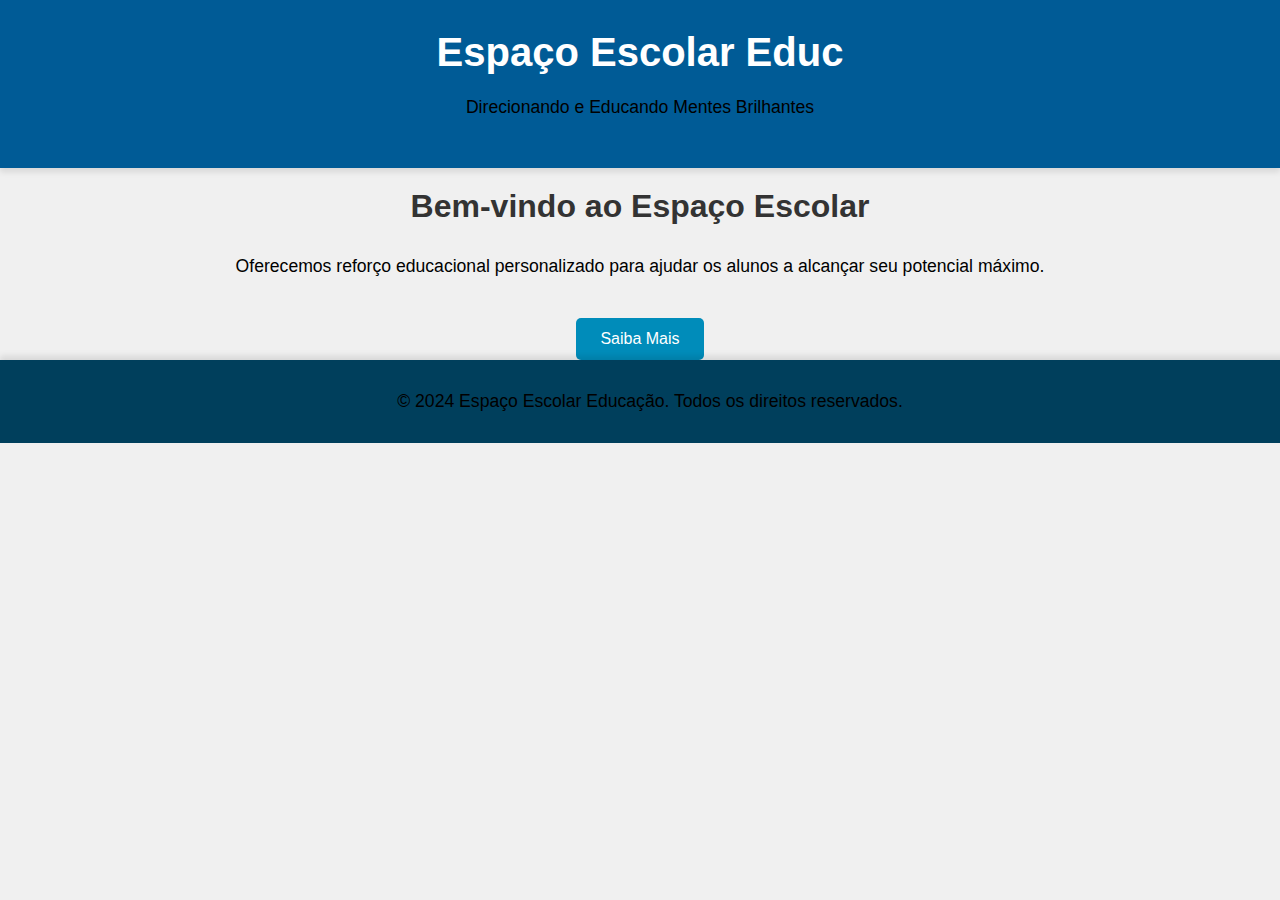
<file: index.html>
<!DOCTYPE html>
<html lang="pt-BR">
<head>
    <meta charset="UTF-8">
    <meta name="viewport" content="width=device-width, initial-scale=1.0">
    <title>Espaço Escolar Educ - Direcionando e Educando Mentes Brilhantes</title>
    <link rel="stylesheet" href="css/styles.css">
    <script src="js/script.js" defer></script>
</head>
<body>
    <header>
        <h1>Espaço Escolar Educ</h1>
        <p>Direcionando e Educando Mentes Brilhantes</p>
    </header>
    <main>
        <h2>Bem-vindo ao Espaço Escolar</h2>
        <p>Oferecemos reforço educacional personalizado para ajudar os alunos a alcançar seu potencial máximo.</p>
        <a href="saibamais.html" class="button" id="saibaMaisBtn" class="button">Saiba Mais</a>
    </main>
    <footer>
        <p>&copy; 2024 Espaço Escolar Educação. Todos os direitos reservados.</p>
    </footer>
</body>
</html>
</file>
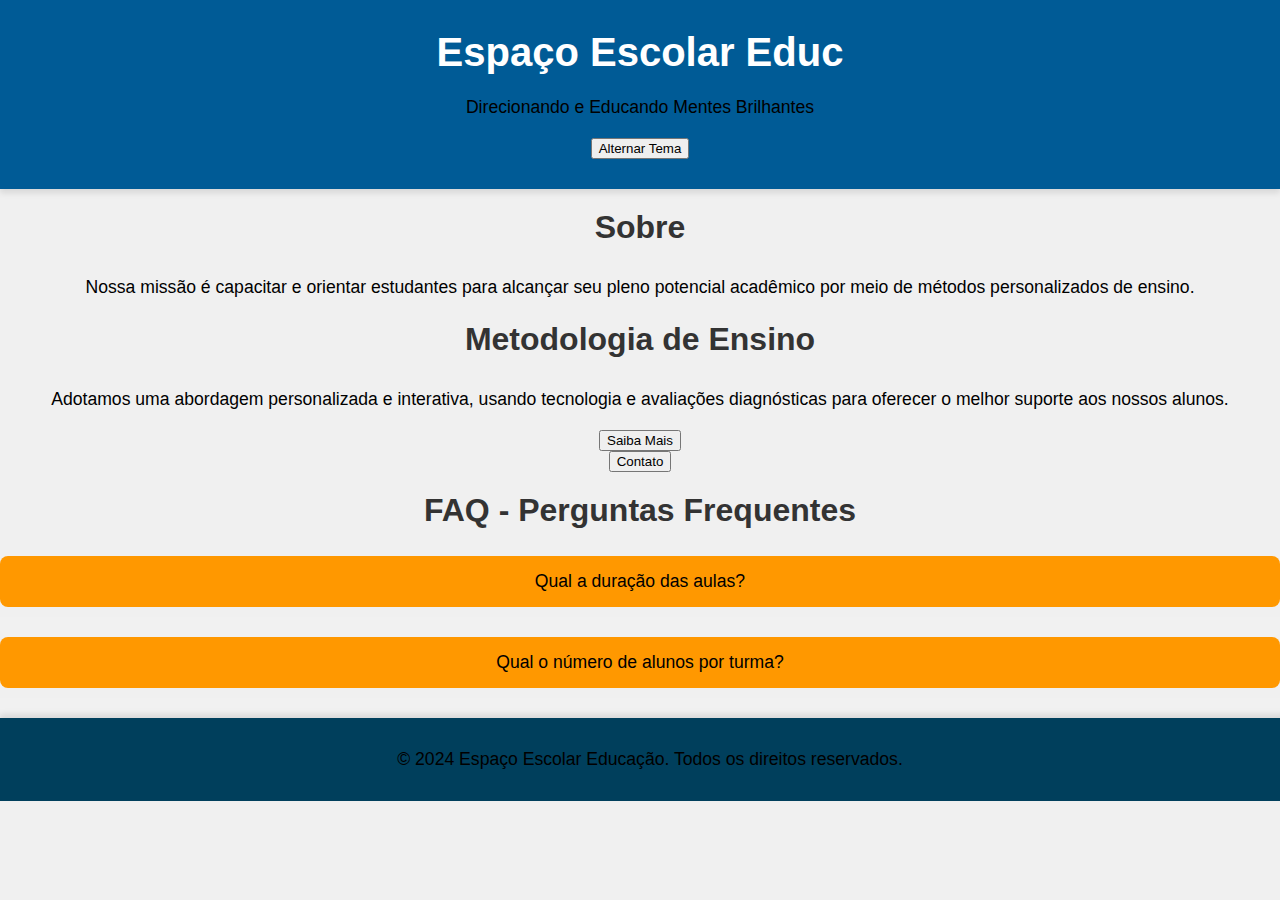
<file: saibamais.html>
<!DOCTYPE html>
<html lang="pt-BR">
<head>
    <meta charset="UTF-8">
    <meta name="viewport" content="width=device-width, initial-scale=1.0">
    <title>Saiba Mais - Espaço Escolar Educ</title>
    <link rel="stylesheet" href="css/styles.css">
    <script src="js/script.js" defer></script>
</head>
<body>
    <header>
        <h1 id="header-title">Espaço Escolar Educ</h1>
        <p>Direcionando e Educando Mentes Brilhantes</p>
        <button id="theme-toggle">Alternar Tema</button>
    </header>
    
    <main>
        <section id="sobre">
            <h2>Sobre</h2>
            <p>Nossa missão é capacitar e orientar estudantes para alcançar seu pleno potencial acadêmico por meio de métodos personalizados de ensino.</p>
        </section>

        <section id="metodologia">
            <h2>Metodologia de Ensino</h2>
            <p id="metodologia-content">Adotamos uma abordagem personalizada e interativa, usando tecnologia e avaliações diagnósticas para oferecer o melhor suporte aos nossos alunos.</p>
            <button id="change-content">Saiba Mais</button>
        </section>

        <!-- Modal de Contato -->
        <button id="open-modal">Contato</button>
        <div id="modal" class="modal">
            <div class="modal-content">
                <span id="close-modal" class="close">&times;</span>
                <h2>Entre em Contato</h2>
                <p>Envie sua mensagem para: contato@espacoescolar.com.br</p>
                <p>Telefone: (00) 0000-0000</p>
            </div>
        </div>

        <!-- Seção FAQ com Acordeão -->
        <section id="faq">
            <h2>FAQ - Perguntas Frequentes</h2>
            <div class="faq-item">Qual a duração das aulas?</div>
            <div class="faq-content">
                <p>As aulas têm duração de 1 hora, com possibilidade de aulas extras conforme a necessidade do aluno.</p>
            </div>
            <div class="faq-item">Qual o número de alunos por turma?</div>
            <div class="faq-content">
                <p>Nossas turmas são pequenas, com até 5 alunos, para garantir um atendimento personalizado.</p>
            </div>
        </section>
    </main>

    <footer>
        <p>&copy; 2024 Espaço Escolar Educação. Todos os direitos reservados.</p>
    </footer>
</body>
</html>
</file>
<file: css/styles.css>
/* Estilo geral */
body {
    font-family: 'Segoe UI', Tahoma, Geneva, Verdana, sans-serif;
    background-color: #f0f0f0;
    margin: 0;
    padding: 0;
    text-align: center;
}

header {
    text-align: center;
    background-color: #005b96;
    color: white;
    padding: 30px;
    box-shadow: 0 4px 6px rgba(0, 0, 0, 0.1);
}

h1 {
    font-size: 2.5em;
    margin: 0;
    animation: titleAnimation 2s infinite alternate;
}

h2 {
    font-size: 2em;
    color: #333;
    margin-top: 20px;
}

p {
    font-size: 1.1em;
    color: #000000;
    line-height: 1.6;
}

.button {
    display: inline-block;
    padding: 12px 24px;
    margin-top: 20px;
    background-color: #008cba;
    color: white;
    text-decoration: none;
    border-radius: 5px;
    font-size: 1em;
    transition: background-color 0.3s ease, transform 0.2s ease;
}

.button:hover {
    background-color: #005f6b;
    transform: scale(1.05);
}

footer {
    text-align: center;
    padding: 10px;
    background-color: #003f5c;
    color: white;
    position: relative;
    bottom: 0;
    width: 100%;
    box-shadow: 0 -4px 6px rgba(0, 0, 0, 0.1);
}

/* Modal de Contato */
.modal {
    display: none;
    position: fixed;
    left: 0;
    top: 0;
    width: 100%;
    height: 100%;
    background-color: rgba(0, 0, 0, 0.5);
    justify-content: center;
    align-items: center;
}

.modal-content {
    background-color: white;
    padding: 20px;
    border-radius: 8px;
    width: 60%;
    max-width: 600px;
    box-shadow: 0 4px 8px rgba(0, 0, 0, 0.1);
}

.close {
    float: right;
    font-size: 1.5em;
    cursor: pointer;
}

/* Acordeão FAQ */
.faq-item {
    cursor: pointer;
    padding: 15px;
    background-color: #ff9800;
    margin-bottom: 10px;
    border-radius: 8px;
    font-size: 1.1em;
    transition: background-color 0.3s ease;
}

.faq-item:hover {
    background-color: #f57c00;
}

.faq-content {
    max-height: 0;
    overflow: hidden;
    transition: max-height 0.3s ease-out;
    background-color: #f1f1f1;
    padding: 10px;
    border-radius: 0 0 8px 8px;
}

/* Tema Escuro */
.dark-mode {
    background-color: #121212;
    color: #e0e0e0;
}

.dark-mode header {
    background-color: #1e1e1e;
}

.dark-mode footer {
    background-color: #1c1c1c;
}

.dark-mode .button {
    background-color: #333;
}

/* Animação no título */
@keyframes titleAnimation {
    0% { color: #ffffff; }
    100% { color: #00ff00; }
}

/* Responsividade */
@media (max-width: 768px) {
    header {
        padding: 20px;
    }

    h1 {
        font-size: 2em;
    }

    h2 {
        font-size: 1.5em;
    }

    p {
        font-size: 1em;
    }

    .button {
        padding: 10px 20px;
        font-size: 0.9em;
    }

    .modal-content {
        width: 80%;
    }
}

@media (max-width: 480px) {
    header {
        padding: 15px;
    }

    h1 {
        font-size: 1.5em;
    }

    h2 {
        font-size: 1.2em;
    }

    p {
        font-size: 0.9em;
    }

    .button {
        padding: 8px 16px;
        font-size: 0.8em;
    }

    .modal-content {
        width: 90%;
    }
}
</file>
